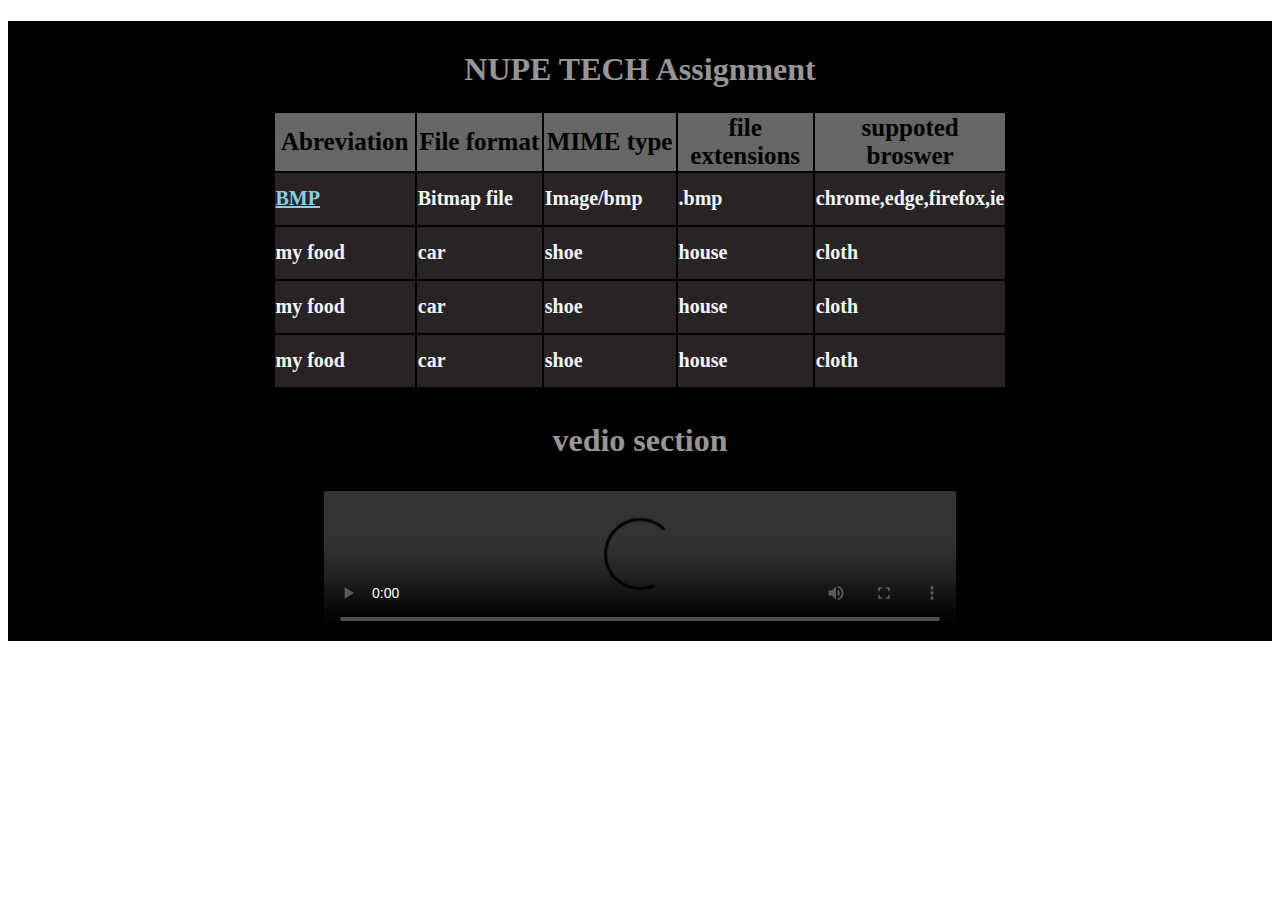
<file: index.html>
<!DOCTYPE html>
<html>
    <head>
        <meta charset="UTF-8">
        <meta name="viewport" content="width=device-width, initial-scale=1.0">
        <meta name="author" content="John Doe">
    </head>
    <body>
        <style>
            td, th{
                
                display: ;
                width: 20%;
                height: 50px;
                font-size: 20px;
                position: relative;
            }
            th{
                font-size: 25px;
            }
            td{
                background-color: rgb(41,35,35);
                color: aliceblue;
                font-weight: bold;
            }
            .container{
                overflow-x:auto;
                display: flex;
                
                justify-content: center;
            }
            main{
                width: 100%;
                background-color: #000000;
                
            }
            h1{
                color: #979595;
               text-align: center;
                padding-top: 30px;
            }
            section{
                display: flex;
                width: 100%;
                justify-content: center;

            }
            video{
               width:100%;
            }
            h3{
                color: #979595;
                font-size: 2rem;
                transition: 12 ease-in-out;
            }
            @media  screen and (max-width:657px) {
                .container{
                    padding: 0px 20px 0px 20px;
                    display: block;
                }
            }
            @media  only screen and (min-width:491px) {
                video{
                    width:50%;
                }
                h3{
                    text-align: center;
                }
                
            }
        </style>
        <main>
            <h1>NUPE TECH Assignment</h1>
            <div class="container">
               
                <table style="border: 1px solid black;;">
                    <thead>
                        <tr style="background-color: rgb(102, 102, 102); ">
                            <th>Abreviation</th>
                            <th>File format</th>
                            <th>MIME type</th>
                            <th>file extensions</th>
                            <th>suppoted broswer</th>
                        </tr>
                        
                    </thead>
                    <tbody>
                        <tr>
                            <td style="background-color: rgb(41,35,35);color: skyblue;font-weight: bold;text-decoration: underline;">BMP</td>
                            <td style="background-color: rgb(41,35,35);font-weight: bold;">Bitmap file</td>
                            <td style="background-color: rgb(41,35,35);font-weight: bold;">Image/bmp</td>
                            <td style="background-color: rgb(41,35,35);font-weight: bold;">.bmp</td>
                            <td style="background-color: rgb(41,35,35);font-weight: bold;">chrome,edge,firefox,ie</td>
                        </tr>
                        <tr>
                           <td>my food</td>
                           <td>car</td>
                           <td>shoe</td>
                           <td>house</td>
                           <td>cloth</td>
                        </tr>
                        <tr>
                            <td>my food</td>
                            <td>car</td>
                            <td>shoe</td>
                            <td>house</td>
                            <td>cloth</td>
                        </tr>
                        <tr>
                            <td>my food</td>
                            <td>car</td>
                            <td>shoe</td>
                            <td>house</td>
                            <td>cloth</td>
                        </tr>
                    </tbody>
                </table>
            </div>
            <h3>vedio section</h3>
            <section>
               
                <video controls src="https://nupe-assignment.netlify.app/assets/Sawfa_Nabqa_Huna__Mahmud_Huzaifa__سوف_نبقى_هنا__محمود_حذيفة(360p).mp4" ></video>
            </section>
           
        </main>
    </body>
</html>
</file>
